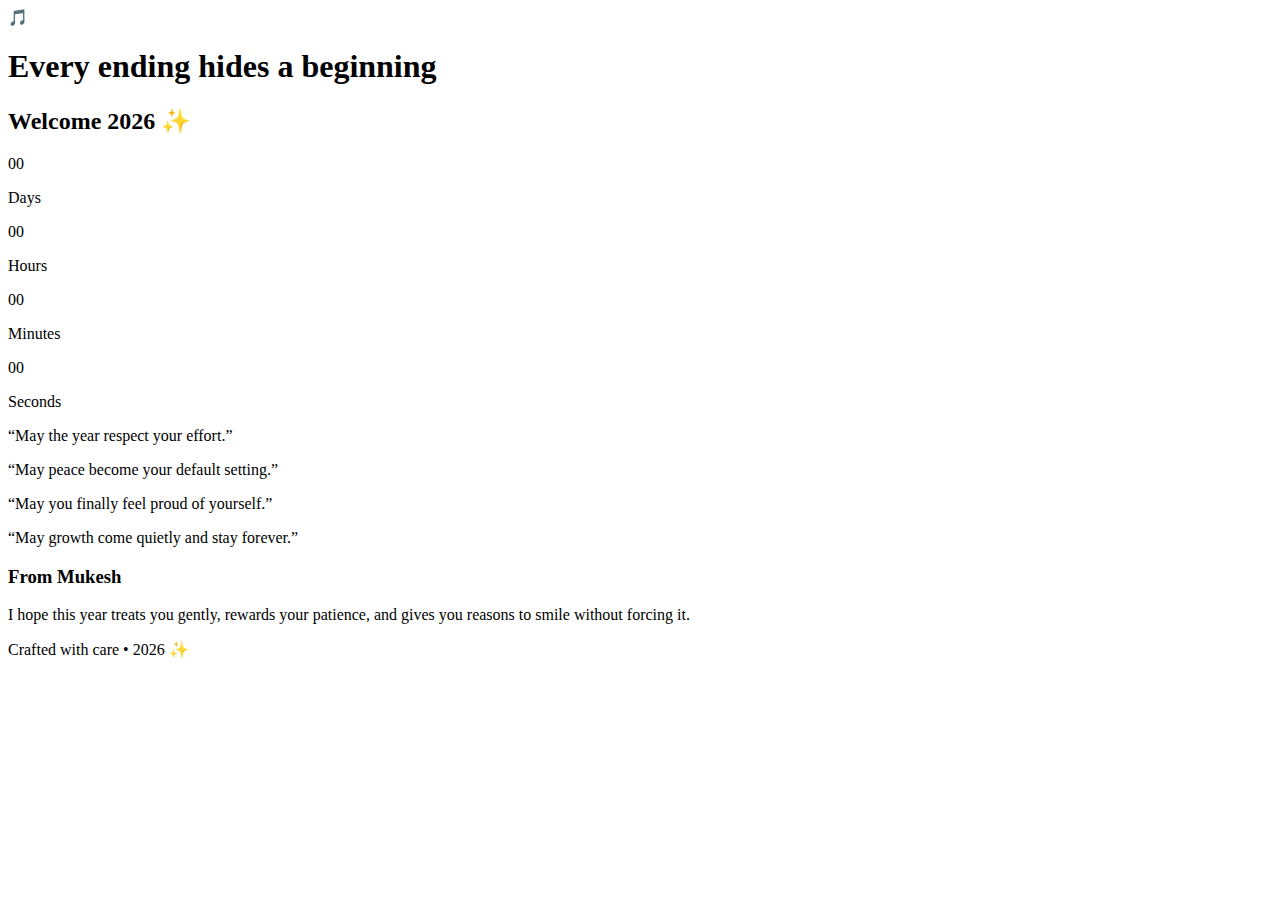
<file: intex.html>
<!DOCTYPE html>
<html lang="en">
<head>
  <meta charset="UTF-8" />
  <title>Welcome 2026 ✨</title>
  <meta name="viewport" content="width=device-width, initial-scale=1.0" />

  <!-- Google Fonts -->
  <link href="https://fonts.googleapis.com/css2?family=Playfair+Display:wght@600&family=Poppins:wght@300;400;600&display=swap" rel="stylesheet">

  <link rel="stylesheet" href="style.css">
</head>
<body>

  <!-- Background Particles -->
  <div class="particles"></div>

  <!-- Music Button -->
  <div class="music-btn" id="musicBtn">🎵</div>
  <audio id="bgMusic" src="music.mp3" loop></audio>

  <!-- HERO -->
  <section class="hero">
    <h1 class="intro-text">Every ending hides a beginning</h1>
    <h2 class="year">Welcome 2026 ✨</h2>
  </section>

  <!-- COUNTDOWN -->
  <section class="countdown-section">
    <div class="countdown" id="countdown">
      <div><span id="days">00</span><p>Days</p></div>
      <div><span id="hours">00</span><p>Hours</p></div>
      <div><span id="minutes">00</span><p>Minutes</p></div>
      <div><span id="seconds">00</span><p>Seconds</p></div>
    </div>
  </section>

  <!-- WISHES -->
  <section class="wishes">
    <p class="wish">“May the year respect your effort.”</p>
    <p class="wish">“May peace become your default setting.”</p>
    <p class="wish">“May you finally feel proud of yourself.”</p>
    <p class="wish">“May growth come quietly and stay forever.”</p>
  </section>

  <!-- PERSONAL MESSAGE -->
  <section class="message">
    <div class="card">
      <h3>From Mukesh</h3>
      <p>
        I hope this year treats you gently,  
        rewards your patience,  
        and gives you reasons to smile without forcing it.
      </p>
    </div>
  </section>

  <!-- FOOTER -->
  <footer>
    Crafted with care • 2026 ✨
  </footer>

  <script src="script.js"></script>
</body>
</html>
</file>
<file: style.css>

</file>
